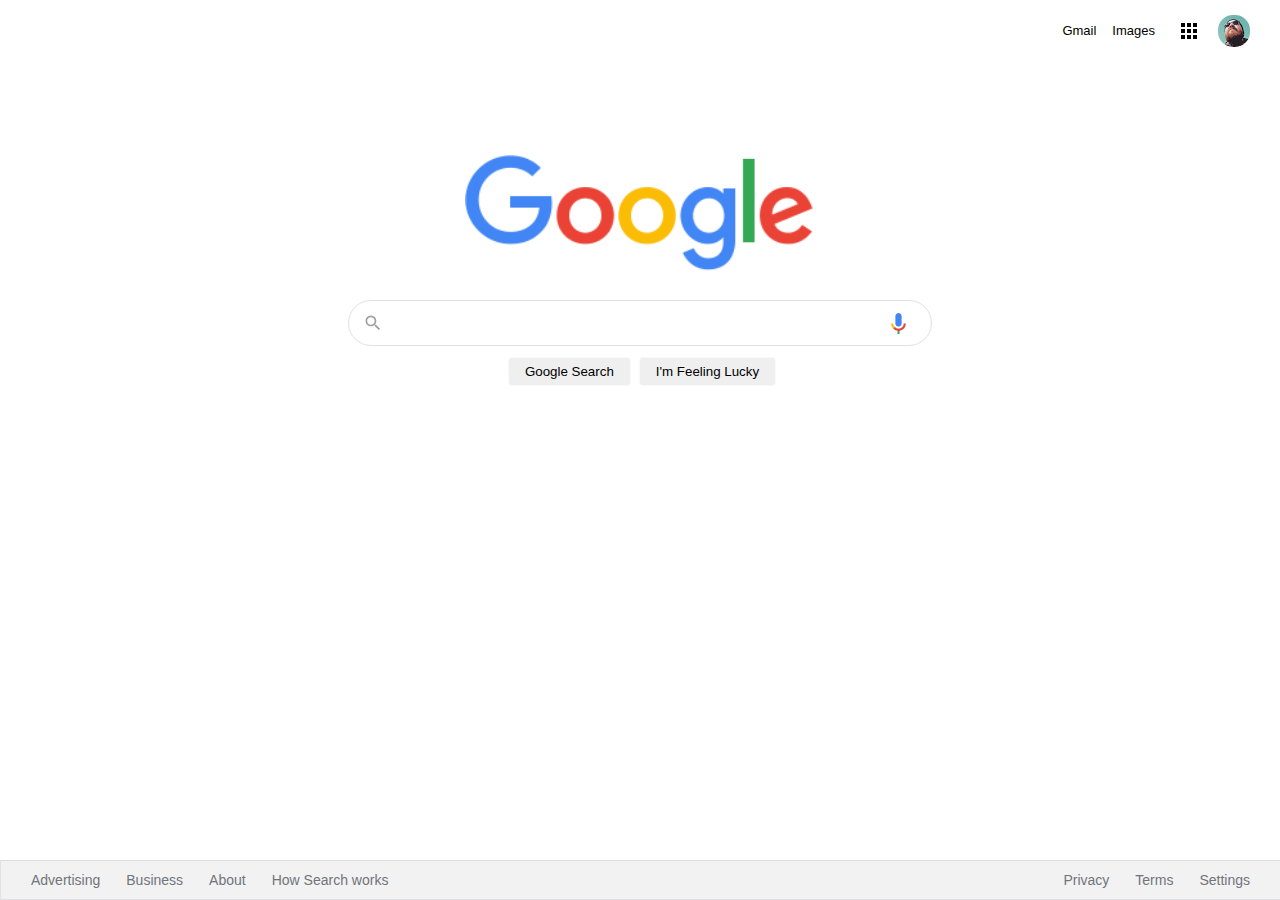
<file: Odev3/index.html>
<!DOCTYPE html>
<html lang="en">
  <head>
    <meta charset="UTF-8" />
    <meta name="viewport" content="width=device-width, initial-scale=1.0" />
    <link rel="stylesheet" href="css/style.css" />
    <title>Google</title>
  </head>
  <body>
    <div class="panel">
      <nav>
        <ul class="header">
          <li class="pic headerli">
            <a href="https://www.github.com/cengizcmataraci" target="_blank"
              ><img
                src="assets/profilepic.jpg"
                alt=""
                style="margin-right: 1px; border-radius: 15px;"
            /></a>
          </li>
          <li style="margin: 8px" class="headerli">
            <a href="https://www.google.com.tr/intl/en/about/products?tab=wh"
              ><img src="assets/appsbutton.svg" alt="" style="width: 16px; height: 16px; margin-right: 3px;"></a
            >
          </li>
          <li style="margin: 8px; margin-left: -2px;" class="headerli">
            <a
              href="https://www.google.com.tr/imghp?hl=en&tab=wi&authuser=0&ogbl"
              >Images</a
            >
          </li>
          <li style="margin: 8px" class="headerli">
            <a href="https://mail.google.com/mail/?tab=wm&authuser=0&ogbl"
              >Gmail</a
            >
          </li>
        </ul>
      </nav>
      <div class="container">
        <img
          src="assets/logo.png"
          width="350px"
          alt=""
        />
      </div>
      <div class="search-area">
        <div class="search">
          <div class="search-img">
            <span>
              <svg
                focusable="false"
                xmlns="http://www.w3.org/2000/svg"
                viewBox="0 0 24 24"
              >
                <path
                  d="M15.5 14h-.79l-.28-.27A6.471 6.471 0 0 0 16 9.5 6.5 6.5 0 1 0 9.5 16c1.61 0 3.09-.59 4.23-1.57l.27.28v.79l5 4.99L20.49 19l-4.99-5zm-6 0C7.01 14 5 11.99 5 9.5S7.01 5 9.5 5 14 7.01 14 9.5 11.99 14 9.5 14z"
                ></path>
              </svg>
            </span>
          </div>
          <div class="input-enter">
            <svg class="goxjub" focusable="false" viewBox="0 0 24 24" xmlns="http://www.w3.org/2000/svg"><path fill="#4285f4" d="m12 15c1.66 0 3-1.31 3-2.97v-7.02c0-1.66-1.34-3.01-3-3.01s-3 1.34-3 3.01v7.02c0 1.66 1.34 2.97 3 2.97z"></path><path fill="#34a853" d="m11 18.08h2v3.92h-2z"></path><path fill="#fbbc05" d="m7.05 16.87c-1.27-1.33-2.05-2.83-2.05-4.87h2c0 1.45 0.56 2.42 1.47 3.38v0.32l-1.15 1.18z"></path><path fill="#ea4335" d="m12 16.93a4.97 5.25 0 0 1 -3.54 -1.55l-1.41 1.49c1.26 1.34 3.02 2.13 4.95 2.13 3.87 0 6.99-2.92 6.99-7h-1.99c0 2.92-2.24 4.93-5 4.93z"></path></svg>
            <div class="input-area">
              <input
                type="text"
                class="input"
                maxlength="2048"
              />
              
            </div>
          </div>
        </div>
      </div>
      <div class="buttons" style="text-align: center;">
        <a href=""
          ><button class="googlesearch">Google Search</button></a
        >
        <a href=""
          ><button class="feelinglucky">I'm Feeling Lucky</button></a
        >
      </div>
    </div>

    <nav >
      <ul class="footer" style="background-color: #f2f2f2;">
        <li class="footerli">
          <a
            href="https://www.google.com/intl/en_tr/ads/?subid=ww-ww-et-g-awa-a-g_hpafoot1_1!o2&utm_source=google.com&utm_medium=referral&utm_campaign=google_hpafooter&fg=1"
            >Advertising</a
          >
        </li>
        <li class="footerli">
          <a
            href="https://www.google.com/services/?subid=ww-ww-et-g-awa-a-g_hpbfoot1_1!o2&utm_source=google.com&utm_medium=referral&utm_campaign=google_hpbfooter&fg=1"
            >Business</a
          >
        </li>
        <li class="footerli">
          <a
            href="https://about.google/?utm_source=google-TR&utm_medium=referral&utm_campaign=hp-footer&fg=1"
            >About</a
          >
        </li>
        <li class="footerli">
          <a href="https://google.com/search/howsearchworks/?fg=1"
            >How Search works</a
          >
        </li>

        <li class="footerli" style="float: right; margin-right: 35px">
          <a href="https://www.google.com/preferences?hl=en">Settings</a>
        </li>

        <li class="footerli" style="float: right">
          <a href="https://policies.google.com/terms?hl=en-TR&fg=1">Terms</a>
        </li>

        <li class="footerli" style="float: right">
          <a href="https://policies.google.com/privacy?hl=en-TR&fg=1">Privacy</a>
        </li>
      </ul>
    </nav>
  </body>
</html>
</file>
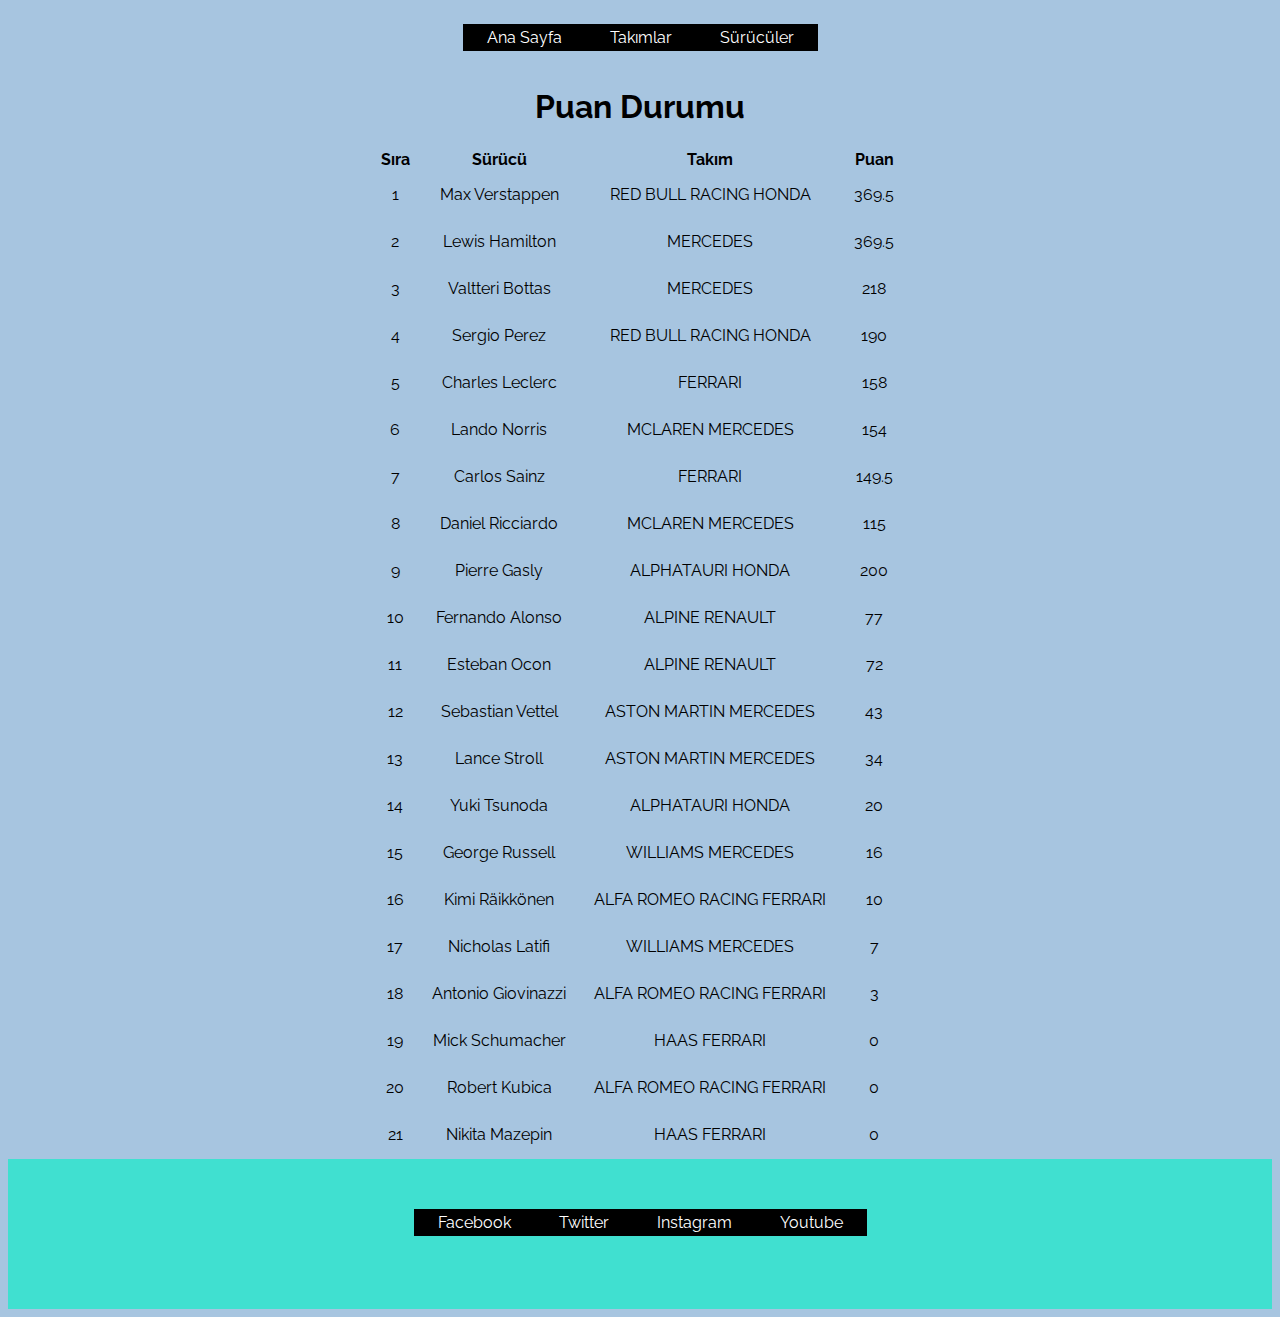
<file: Odev1/drivers.html>
<!DOCTYPE html>
<html lang="en">
<head>
    <meta charset="UTF-8">
    <meta http-equiv="X-UA-Compatible" content="IE=edge">
    <meta name="viewport" content="width=device-width, initial-scale=1.0">
    <title>2021 Formula 1 sezonu</title>
    <link rel="stylesheet" href="style.css">
    <link rel="preconnect" href="https://fonts.googleapis.com">
<link rel="preconnect" href="https://fonts.gstatic.com" crossorigin>
<link href="https://fonts.googleapis.com/css2?family=Raleway:ital,wght@1,200&display=swap" rel="stylesheet">

</head>
<body>
    <!-- Navbar - Start -->
    <header>
        <nav>
            <ul>
                <li><a href="index.html">Ana Sayfa</a></li>
                <li><a href="teams.html">Takımlar</a></li>
                <li><a href="drivers.html">Sürücüler</a></li>
            </ul>
        </nav>
    </header>
    <!-- Navbar - End -->
    <!-- Content - Start -->
    <section>
        <h1 style="text-align: center;">Puan Durumu</h1>
        <article>
            <table>
                <tr>
                    <th>Sıra</th>
                    <th>Sürücü</th>
                    <th>Takım</th>
                    <th>Puan</th>
                </tr>
                <tr>
                    <td>1</td>
                    <td>Max Verstappen</td>
                    <td>RED BULL RACING HONDA</td>
                    <td>369.5</td>
                </tr>
                <tr>
                    <td>2</td>
                    <td>Lewis Hamilton</td>
                    <td>MERCEDES</td>
                    <td>369.5</td>
                </tr>
                <tr>
                    <td>3</td>
                    <td>Valtteri Bottas</td>
                    <td>MERCEDES</td>
                    <td>218</td>
                </tr>
                <tr>
                    <td>4</td>
                    <td>Sergio Perez</td>
                    <td>RED BULL RACING HONDA</td>
                    <td>190</td>
                </tr>
                <tr>
                    <td>5</td>
                    <td>Charles Leclerc</td>
                    <td>FERRARI</td>
                    <td>158</td>
                </tr>
                <tr>
                    <td>6</td>
                    <td>Lando Norris</td>
                    <td>MCLAREN MERCEDES</td>
                    <td>154</td>
                </tr>
                <tr>
                    <td>7</td>
                    <td>Carlos Sainz</td>
                    <td>FERRARI</td>
                    <td>149.5</td>
                </tr>
                <tr>
                    <td>8</td>
                    <td>Daniel Ricciardo</td>
                    <td>MCLAREN MERCEDES</td>
                    <td>115</td>
                </tr>
                <tr>
                    <td>9</td>
                    <td>Pierre Gasly</td>
                    <td>ALPHATAURI HONDA</td>
                    <td>200</td>
                </tr>
                <tr>
                    <td>10</td>
                    <td>Fernando Alonso</td>
                    <td>ALPINE RENAULT</td>
                    <td>77</td>
                </tr>
                <tr>
                    <td>11</td>
                    <td>Esteban Ocon</td>
                    <td>ALPINE RENAULT</td>
                    <td>72</td>
                </tr>
                <tr>
                    <td>12</td>
                    <td>Sebastian Vettel</td>
                    <td>ASTON MARTIN MERCEDES</td>
                    <td>43</td>
                </tr>
                <tr>
                    <td>13</td>
                    <td>Lance Stroll</td>
                    <td>ASTON MARTIN MERCEDES</td>
                    <td>34</td>
                </tr>
                <tr>
                    <td>14</td>
                    <td>Yuki Tsunoda</td>
                    <td>ALPHATAURI HONDA</td>
                    <td>20</td>
                </tr>
                <tr>
                    <td>15</td>
                    <td>George Russell</td>
                    <td>WILLIAMS MERCEDES</td>
                    <td>16</td>
                </tr>
                <tr>
                    <td>16</td>
                    <td>Kimi Räikkönen</td>
                    <td>ALFA ROMEO RACING FERRARI</td>
                    <td>10</td>
                </tr>
                <tr>
                    <td>17</td>
                    <td>Nicholas Latifi</td>
                    <td>WILLIAMS MERCEDES</td>
                    <td>7</td>
                </tr>
                <tr>
                    <td>18</td>
                    <td>Antonio Giovinazzi</td>
                    <td>ALFA ROMEO RACING FERRARI</td>
                    <td>3</td>
                </tr>
                <tr>
                    <td>19</td>
                    <td>Mick Schumacher</td>
                    <td>HAAS FERRARI</td>
                    <td>0</td>
                </tr>
                <tr>
                    <td>20</td>
                    <td>Robert Kubica</td>
                    <td>ALFA ROMEO RACING FERRARI</td>
                    <td>0</td>
                </tr>
                <tr>
                    <td>21</td>
                    <td>Nikita Mazepin</td>
                    <td>HAAS FERRARI</td>
                    <td>0</td>
                </tr>
            </table>











        </article>
    </section>
    <!-- Content - End -->
    <!-- Footer - Start -->
    <footer>
        <ul class="sociel-media">
            <li><a href="#">Facebook</a></li>
            <li><a href="#">Twitter</a></li>
            <li><a href="#">Instagram</a></li>
            <li><a href="#">Youtube</a></li>
        </ul>
    </footer>
    <!-- Footer - End -->


</body>
</html>
</file>
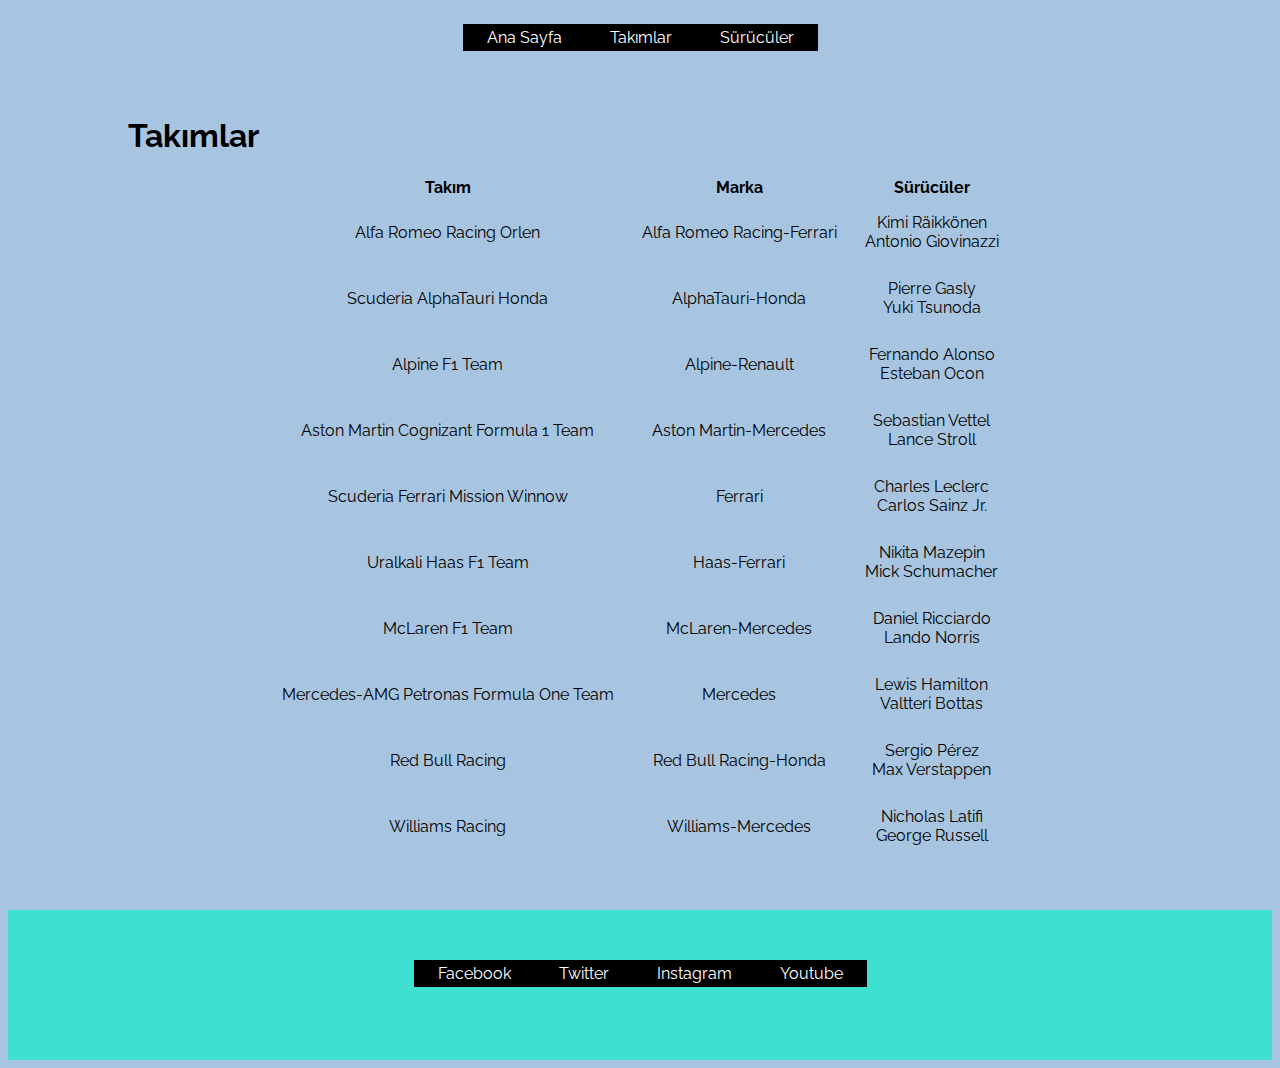
<file: Odev1/teams.html>
<!DOCTYPE html>
<html lang="en">
<head>
    <meta charset="UTF-8">
    <meta http-equiv="X-UA-Compatible" content="IE=edge">
    <meta name="viewport" content="width=device-width, initial-scale=1.0">
    <title>2021 Formula 1 sezonu</title>
    <link rel="stylesheet" href="style.css">
    <link rel="preconnect" href="https://fonts.googleapis.com">
<link rel="preconnect" href="https://fonts.gstatic.com" crossorigin>
<link href="https://fonts.googleapis.com/css2?family=Raleway:ital,wght@1,200&display=swap" rel="stylesheet">

</head>
<body>
    <!-- Navbar - Start -->
    <header>
        <nav>
            <ul>
                <li><a href="index.html">Ana Sayfa</a></li>
                <li><a href="teams.html">Takımlar</a></li>
                <li><a href="drivers.html">Sürücüler</a></li>
            </ul>
        </nav>
    </header>
    <!-- Navbar - End -->
    <!-- Content - Start -->
    <main>
        <section>
            <h1>Takımlar</h1>
            <article>
                <table>
                    <tr>
                        <th>Takım</th>
                        <th>Marka</th>
                        <th>Sürücüler</th>
                    </tr>
                    <tr>
                        <td>Alfa Romeo Racing Orlen</td>
                        <td>Alfa Romeo Racing-Ferrari	</td>
                        <td>Kimi Räikkönen <br>Antonio Giovinazzi</td>
                    </tr>
                    <tr>
                        <td> Scuderia AlphaTauri Honda	</td>
                        <td>AlphaTauri-Honda	</td>
                        <td>Pierre Gasly <br> Yuki Tsunoda</td>
                    </tr>
                    <tr>
                        <td> Alpine F1 Team</td>
                        <td>Alpine-Renault	</td>
                        <td>Fernando Alonso <br> Esteban Ocon</td>
                    </tr>
                    <tr>
                        <td> Aston Martin Cognizant Formula 1 Team</td>
                        <td>Aston Martin-Mercedes	</td>
                        <td>Sebastian Vettel <br>Lance Stroll</td>
                    </tr>
                    <tr>
                        <td> Scuderia Ferrari Mission Winnow	</td>
                        <td>Ferrari	</td>
                        <td> Charles Leclerc <br> Carlos Sainz Jr.</td>
                    </tr>
                    <tr>
                        <td>Uralkali Haas F1 Team	</td>
                        <td>Haas-Ferrari	</td>
                        <td>Nikita Mazepin <br>Mick Schumacher</td>
                    </tr>
                    <tr>
                        <td>McLaren F1 Team	</td>
                        <td>McLaren-Mercedes	</td>
                        <td> Daniel Ricciardo <br> Lando Norris</td>
                    </tr>
                    <tr>
                        <td>Mercedes-AMG Petronas Formula One Team	</td>
                        <td>Mercedes	</td>
                        <td> Lewis Hamilton <br>Valtteri Bottas</td>
                    </tr>
                    <tr>
                        <td>Red Bull Racing	</td>
                        <td>Red Bull Racing-Honda	</td>
                        <td>Sergio Pérez <br>Max Verstappen</td>
                    </tr>
                    <tr>
                        <td> Williams Racing	</td>
                        <td>Williams-Mercedes</td>
                        <td> Nicholas Latifi <br>George Russell</td>
                    </tr>
                </table>

            </article>
        </section>
    </main>
    <!-- Content - End -->
    <!-- Footer - Start -->
    <footer>
        <ul class="sociel-media">
            <li><a href="#">Facebook</a></li>
            <li><a href="#">Twitter</a></li>
            <li><a href="#">Instagram</a></li>
            <li><a href="#">Youtube</a></li>
        </ul>
    </footer>
    <!-- Footer - End -->


</body>
</html>
</file>
<file: Odev3/css/style.css>
.header{
    list-style-type: none;
    margin: 10px;
    overflow: hidden;
    margin-right: 16px;
    font-family: arial,sans-serif;
    font-size: 13px;
    display: block;

  }
  ul >li {
    float: right;
  }
  ul{
    list-style-type: none;
  }
  
  .headerli a {
    display: inline-block;
    color: black;
    text-align: center;
    padding: 5px 5px;
    text-decoration: none;
  }
  
  .headerli a:hover {
    text-decoration: underline;
  }
  .goxjub{
    height: 25px;
    margin-left: 490px;
    margin-top: 5px;
    position: absolute;
  }
  .goxjub:hover{
    cursor: pointer;
  }
  
  .container {
    text-align: center;
    margin: 100px;
  }
  
  .search-area {
    background: #fff;
    display: flex;
    border: 1px solid #dfe1e5;
    box-shadow: none;
    z-index: 3;
    height: 44px;
    margin: 0 auto;
    margin-top: -77px;
    width: 582px;
    border-radius:50px ;
  }
  
  .search:hover {
  box-shadow: 0 2px 3px 0 rgba(0,0,0,0.24), 0 2px 5px 0 rgba(0,0,0,0.19);
  border-radius: 50px;

  }
  
  .search {
    flex: 1;
    display: flex;
    padding: 5px 8px 0 16px;
    padding-left: 14px;

  }
  
  .search-img {
    display: flex;
    align-items: center;
    padding-right: 13px;
    margin-top: -5px;
    
  }
  
  .search-img span {
    color: #9aa0a6;
    height: 20px;
    width: 20px;
    margin-top: 0px;
    display: inline-block;
    fill: currentColor;
    line-height: 24px;
    position: relative;
  }
  
  .input-enter {
    display: flex;
    flex: 1;
    flex-wrap: wrap;
  }
  
  .input-area {
  
    color: transparent;
    flex: 100%;
    white-space: pre;
    font: 16px arial, sans-serif;
    line-height: 34px;
    height: 34px !important;
    display: block;
  }
  
  .input {
    width: 100%;
    border: none;
    margin: 0;
    padding: 0;
    color: rgba(0, 0, 0, 0.87);
    word-wrap: break-word;
    outline: none;
    display: flex;
    flex: 100%;
    margin-top: -68px;
    font: 16px arial, sans-serif;
    line-height: 34px;
    height: 34px !important;
    text-rendering: auto;
    letter-spacing: normal;
    word-spacing: normal;
    text-transform: none;
    text-indent: 0px;
    text-shadow: none;
    text-align: start;
    appearance: textfield;
    cursor: text;
  }
  
  .googlesearch {
    margin: 11px 4px;
    padding: 0 16px;
    line-height: 27px;
    min-width: 54px;
    text-align: center;
    cursor: pointer;
    user-select: none;
    border-radius: 4px;
    border: 1px solid #f8f9fa;
  }
  
  .feelinglucky {
    padding: 0 16px;
    line-height: 27px;
    min-width: 54px;
    text-align: center;
    cursor: pointer;
    user-select: none;
    border-radius: 4px;
    border: 1px solid #f8f9fa;
    
  }
.feelinglucky:hover,.googlesearch:hover{
  box-shadow: 0 2px 3px 0 rgba(0,0,0,0.24), 0 2px 5px 0 rgba(0,0,0,0.19);
}


  .footer {
    margin: 0;
    padding: 0;
    overflow: hidden;
    border: 1px solid #dfe1e5;
    border-top: 1px solid #dadce0;
    position: fixed;
    bottom: 0;
    width: 100%;
    margin-left: -8px;
    line-height: 10px;
  }
  
  .footerli {
    float: left;
  }
  
  .footerli a {
    display: block;
    color: #70757a;
    text-align: center;
    padding: 14px 16px;
    text-decoration: none;
    font-family: arial, sans-serif;
    font-size: 14px;
    margin-left: 14px;
    margin-right: -20px;
  }
  
  .footerli a:hover {
    text-decoration: underline;
  }
</file>
<file: Odev1/style.css>
* {
    font-family: 'Raleway', sans-serif;
    background-color: rgb(167, 197, 224);
}
a{
    text-decoration: none;
    color:white;
    background-color: black;
}

ul,li {
    text-decoration: overline;
    list-style-type: none;
    display: inline-block;
    padding: 2px;
    margin-left: 20px;
    margin-right: 20px;
    background-color: black;
    text-decoration: none;
    
}
nav{
    text-align: center;
    background-image: url("https://upload.wikimedia.org/wikipedia/commons/3/33/F1.svg");
}



main {
    margin-left: 120px;
    margin-right: 120px;
    margin-top: 50px;
    margin-bottom: 50px;
}

footer{
    background-color: turquoise;
    text-align: center;
    height: 150px;
}
.sociel-media{
    margin-top: 50px;
}

tr td{
    padding: 13px;
    text-align: center;
}
table{
    margin: auto;
}

.center-image {
    display: block;
    margin-left: auto;
    margin-right: auto;
    width: 50%;
  }
</file>
